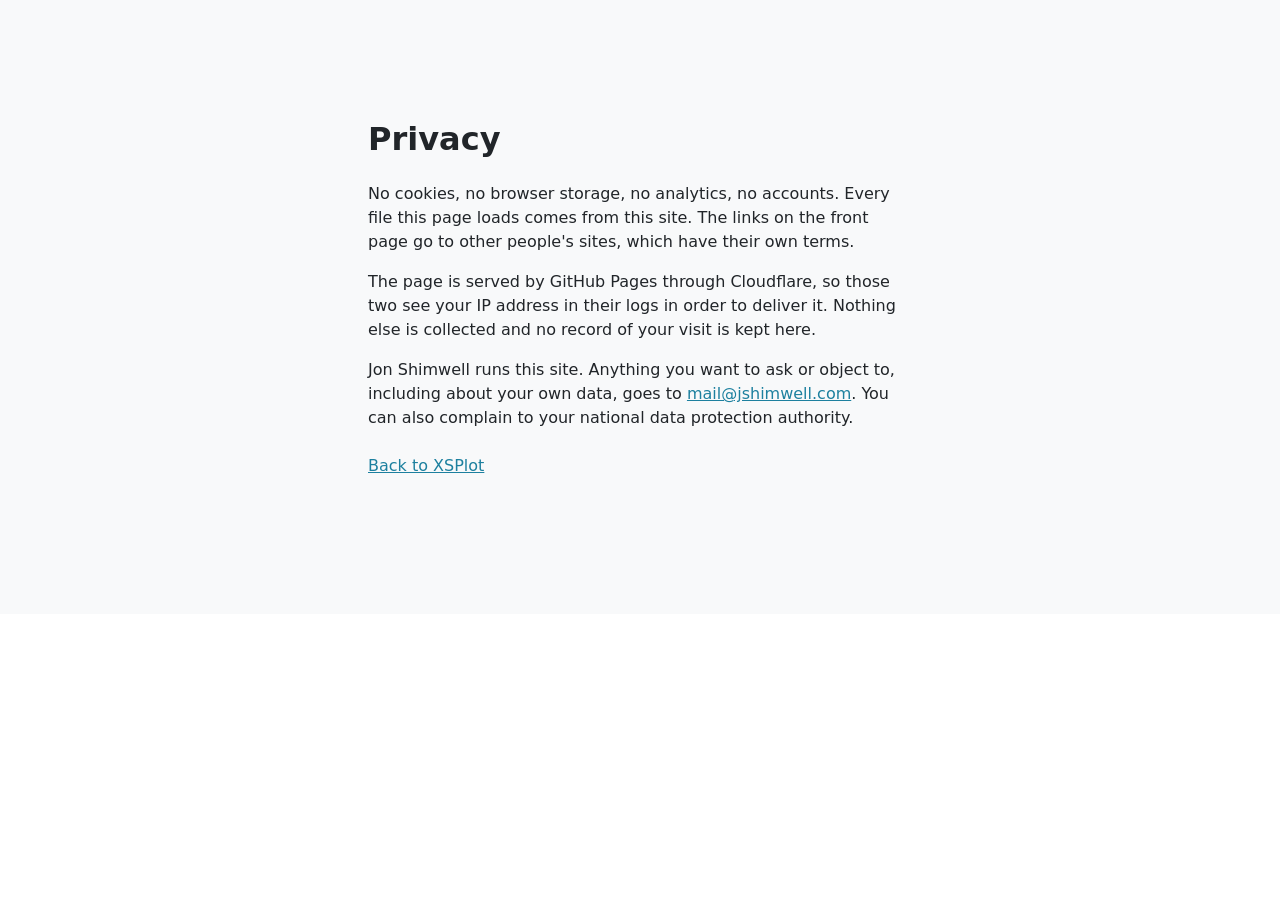
<file: privacy.html>
<!DOCTYPE html>
<html lang="en">
    <head>
        <meta charset="utf-8" />
        <meta name="viewport" content="width=device-width, initial-scale=1, shrink-to-fit=no" />
        <meta name="description" content="Privacy notice for xsplot.com" />
        <meta name="author" content="Jonathan Shimwell" />
        <title>Privacy - XSPlot</title>
        <link rel="icon" type="image/x-icon" href="assets/favicon.ico" />
        <link href="css/styles.css" rel="stylesheet" />
    </head>
    <body id="page-top">
        <section class="content-section bg-light">
            <div class="container px-4 px-lg-5" style="max-width: 40rem;">
                <h2 class="mb-4">Privacy</h2>

                <p>
                    No cookies, no browser storage, no analytics, no accounts. Every
                    file this page loads comes from this site. The links on the front
                    page go to other people's sites, which have their own terms.
                </p>
                <p>
                    The page is served by GitHub Pages through Cloudflare, so those two
                    see your IP address in their logs in order to deliver it. Nothing
                    else is collected and no record of your visit is kept here.
                </p>
                <p>
                    Jon Shimwell runs this site. Anything you want to ask or object to,
                    including about your own data, goes to
                    <a href="mailto:mail@jshimwell.com">mail@jshimwell.com</a>. You can
                    also complain to your national data protection authority.
                </p>

                <p class="mt-4"><a href="index.html">Back to XSPlot</a></p>
            </div>
        </section>
    </body>
</html>
</file>
